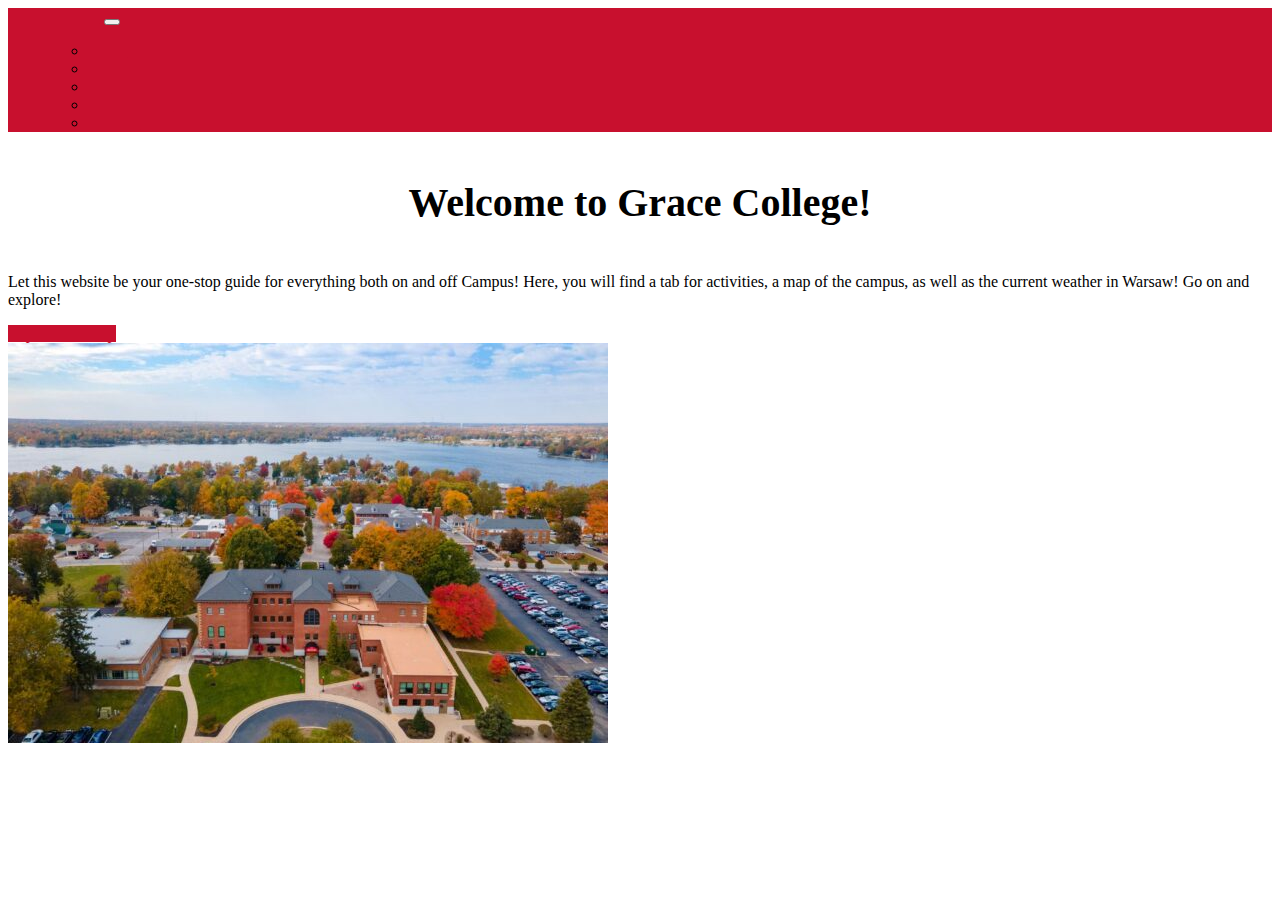
<file: index.html>
<!DOCTYPE html>
<html lang="en">
<head>
    <meta charset="UTF-8">
    <meta name="viewport" content="width=device-width, initial-scale=1.0">
    <title>Home</title>
    <link href = "https://cdn.jsdelivr.net/npm/bootstrap@5.3.8/dist/css/bootstrap.min.css" rel="stylesheet" integrity="sha384-sRIl4kxILFvY47J16cr9ZwB07vP4J8+LH7qKQnuqkuIAvNWLzeN8tE5YBujZqJLB" crossorigin="anonymous">
    <link rel ="stylesheet" href="styles/styles.css">
</head>
<body>
    <nav class="navbar navbar-expand-lg navbar-dark bg-primary">
    <div class="container-fluid">
        <a class="navbar-brand" href="#">Grace College</a>
        <button class="navbar-toggler" type="button" data-bs-toggle="collapse" data-bs-target="#navbarNav"
        aria-controls="navbarNav" aria-expanded="false" aria-label="Toggle navigation">
        <span class="navbar-toggler-icon"></span>
        </button>

        <div class="collapse navbar-collapse" id="navbarNav">
        <ul class="navbar-nav ms-auto">
            <ul class="navbar-nav ms-auto">
            <li class="nav-item">
            <a class="nav-link active" aria-current="page" href="index.html">Home</a>
            </li>
            <li class="nav-item">
            <a class="nav-link" href="OCA.html">On Campus Activities</a>
            </li>
            <li class="nav-item">
            <a class="nav-link" href="OfCA.html">Off Campus Activities</a>
            </li>
            <li class="nav-item">
            <a class="nav-link" href="map.html">Campus Map</a>
            </li>
            <li class="nav-item">
            <a class="nav-link" href="weather.html">Weather</a>
            </li>
        </ul>
        </div>
    </div>
    </nav>
   <div class="container my-5">
        <div class="row align-items-center">
            
            <div class="col-lg-6">
                <h1 class="display-4 fw-bold text-primary mb-3">
                    Welcome to Grace College!
                </h1>
                <p class="lead text-muted mb-4">
                    Let this website be your one-stop guide for everything both on and off Campus! 
                    Here, you will find a tab for activities, a map of the campus, as well as the current weather in Warsaw! Go on and explore!
                </p>
                <div class = "text-center">
                <a href="map.html" class="btn btn-primary btn-lg">Explore the Map</a>
                </div>
            </div>

            <div class="col-lg-6 mt-4 mt-lg-0">
                <img src= "images/Grace.jpg" 
                     alt="Grace College" 
                     class="img-fluid rounded shadow">
            </div>
        </div>
    </div>

    <script src="https://cdn.jsdelivr.net/npm/bootstrap@5.3.0/dist/js/bootstrap.bundle.min.js"></script>
</body>
</html>
</file>
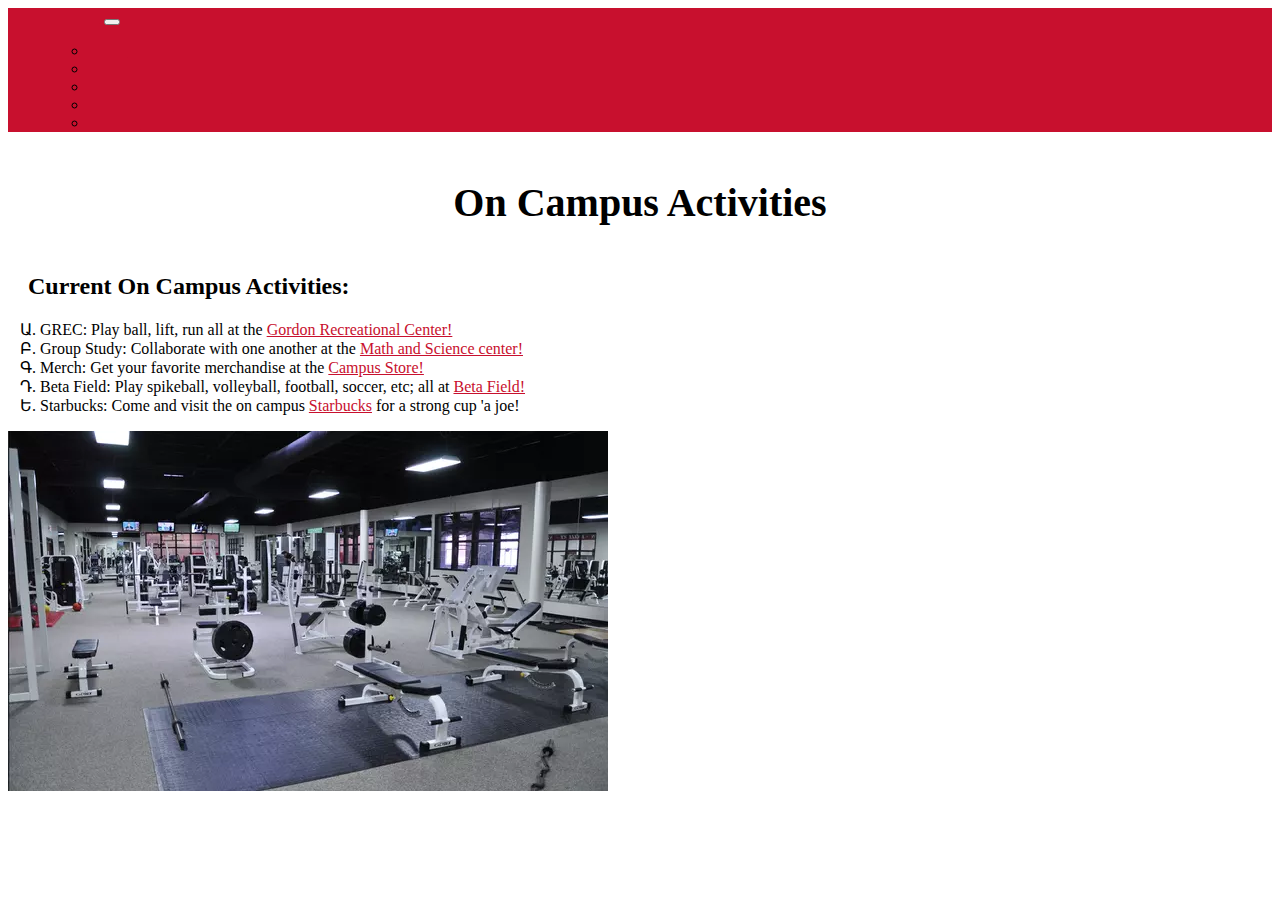
<file: OCA.html>
<!DOCTYPE html>
<html lang="en">
<head>
    <meta charset="UTF-8">
    <meta name="viewport" content="width=device-width, initial-scale=1.0">
    <title>On Campus Activities</title>
    <link href = "https://cdn.jsdelivr.net/npm/bootstrap@5.3.8/dist/css/bootstrap.min.css" rel="stylesheet" integrity="sha384-sRIl4kxILFvY47J16cr9ZwB07vP4J8+LH7qKQnuqkuIAvNWLzeN8tE5YBujZqJLB" crossorigin="anonymous">
    <link rel ="stylesheet" href="styles/styles.css">
</head>
<body>
    <nav class="navbar navbar-expand-lg navbar-dark bg-primary">
    <div class="container-fluid">
        <a class="navbar-brand" href="#">Grace College</a>
        <button class="navbar-toggler" type="button" data-bs-toggle="collapse" data-bs-target="#navbarNav"
        aria-controls="navbarNav" aria-expanded="false" aria-label="Toggle navigation">
        <span class="navbar-toggler-icon"></span>
        </button>

        <div class="collapse navbar-collapse" id="navbarNav">
        <ul class="navbar-nav ms-auto">
            <ul class="navbar-nav ms-auto">
            <li class="nav-item">
            <a class="nav-link" href="index.html">Home</a>
            </li>
            <li class="nav-item">
            <a class="nav-link active" href="OCA.html">On Campus Activities</a>
            </li>
            <li class="nav-item">
            <a class="nav-link" href="OfCA.html">Off Campus Activities</a>
            </li>
            <li class="nav-item">
            <a class="nav-link" href="map.html">Campus Map</a>
            </li>
            <li class="nav-item">
            <a class="nav-link" href="weather.html">Weather</a>
            </li>
        </ul>
        </div>
    </div>
    </nav>

<h1 class="display-4 fw-bold text-primary mb-3">
        On Campus Activities
    </h1>

    <div class="row align-items-center">
        
        <div class="col-lg-6">
            <h2 class="mb-4">
                Current On Campus Activities:             
            </h2>
            
            <ul class="ul">
                <li class="mb-4 fs-5">GREC: Play ball, lift, run all at the <a href="map.html?place=gym">Gordon Recreational Center!</a></li>
                <li class="mb-4 fs-5">Group Study: Collaborate with one another at the <a href="map.html?place=math">Math and Science center!</a></li>
                <li class="mb-4 fs-5">Merch: Get your favorite merchandise at the <a href="map.html?place=store">Campus Store!</a></li>
                <li class="mb-4 fs-5">Beta Field: Play spikeball, volleyball, football, soccer, etc; all at <a href="map.html?place=beta">Beta Field!</a></li>
                <li class="mb-4 fs-5">Starbucks: Come and visit the on campus <a href="map.html?place=starbucks">Starbucks</a> for a strong cup 'a joe!</li>
            </ul>
        </div> <div class="col-lg-6 mt-4 mt-lg-0">
            <img src="images/crop.jpg" 
                 alt="GREC" 
                 class="img-fluid rounded shadow">
        </div> </div> </div>



    <script
  src="https://cdn.jsdelivr.net/npm/bootstrap@5.3.3/dist/js/bootstrap.bundle.min.js" 
  integrity="sha384-0pUGZvbkm6XF6gxjEnlmuGrJXVbNuzT9qBBavbLwCsOGabYfZo0C2KcV0QO3AX0E" 
  crossorigin="anonymous"></script>  
</body>
</html>
</file>
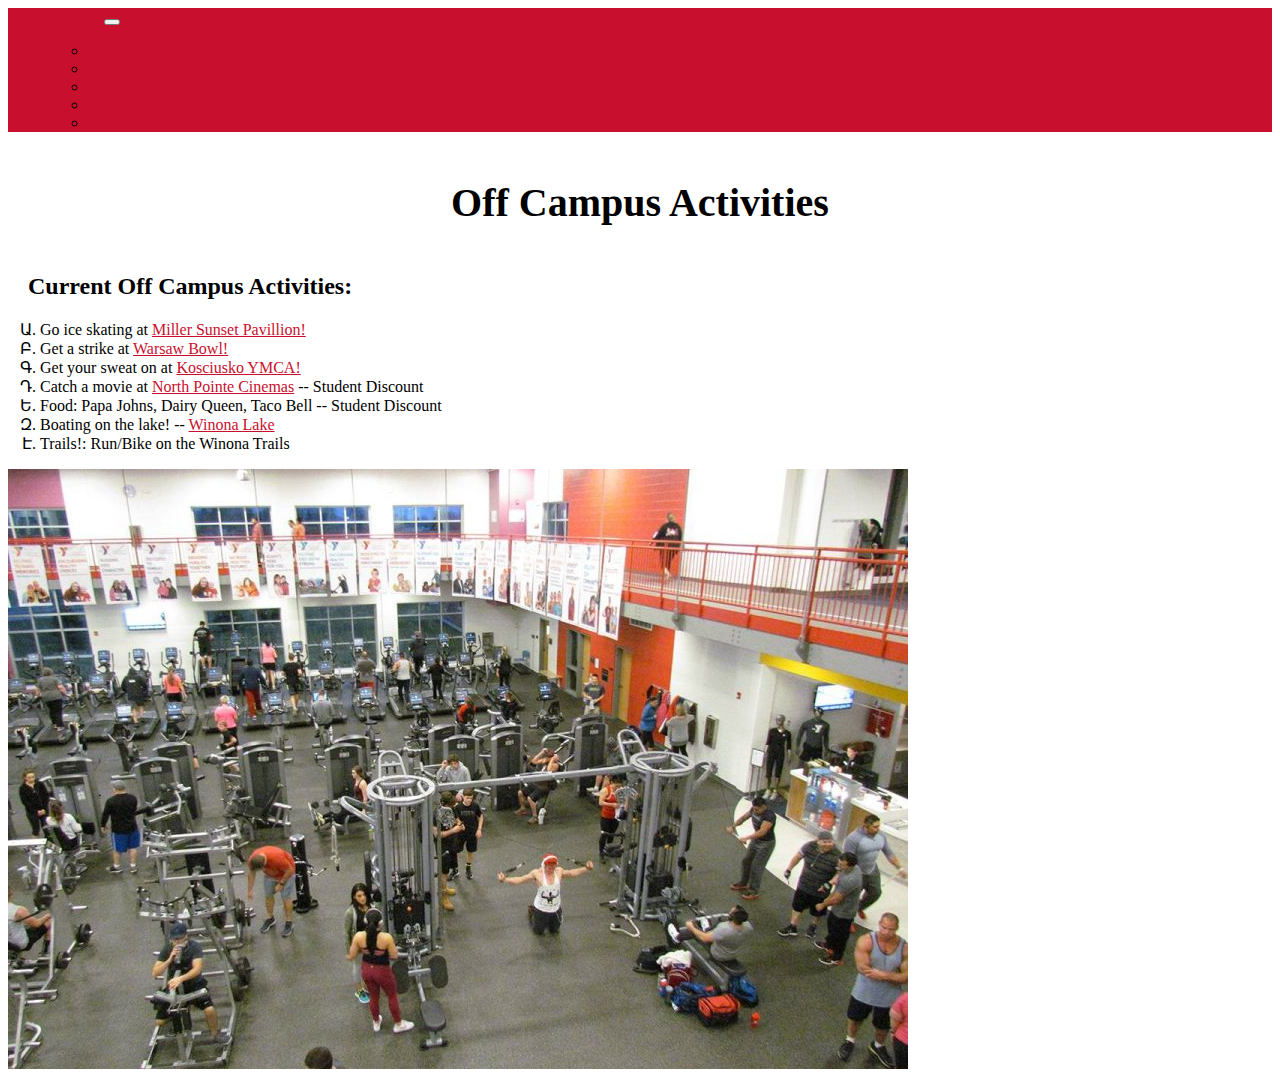
<file: OfCA.html>
<!DOCTYPE html>
<html lang="en">
<head>
    <meta charset="UTF-8">
    <meta name="viewport" content="width=device-width, initial-scale=1.0">
    <title>Off Campus Activites</title>
    <link href = "https://cdn.jsdelivr.net/npm/bootstrap@5.3.8/dist/css/bootstrap.min.css" rel="stylesheet" integrity="sha384-sRIl4kxILFvY47J16cr9ZwB07vP4J8+LH7qKQnuqkuIAvNWLzeN8tE5YBujZqJLB" crossorigin="anonymous">
    <link rel ="stylesheet" href="styles/styles.css">
</head>
<body>
    <nav class="navbar navbar-expand-lg navbar-dark bg-primary">
    <div class="container-fluid">
        <a class="navbar-brand" href="#">Grace College</a>
        <button class="navbar-toggler" type="button" data-bs-toggle="collapse" data-bs-target="#navbarNav"
        aria-controls="navbarNav" aria-expanded="false" aria-label="Toggle navigation">
        <span class="navbar-toggler-icon"></span>
        </button>
        <div class="collapse navbar-collapse" id="navbarNav">
        <ul class="navbar-nav ms-auto">
            <ul class="navbar-nav ms-auto">
            <li class="nav-item">
            <a class="nav-link " aria-current="page" href="index.html">Home</a>
            </li>
            <li class="nav-item">
            <a class="nav-link" href="OCA.html">On Campus Activities</a>
            </li>
            <li class="nav-item">
            <a class="nav-link active" href="OfCA.html">Off Campus Activities</a>
            </li>
            <li class="nav-item">
            <a class="nav-link" href="map.html">Campus Map</a>
            </li>
            <li class="nav-item">
            <a class="nav-link" href="weather.html">Weather</a>
            </li>
        </ul>
        </div>
    </div>
    </nav>
        <h1 class="display-4 fw-bold text-primary mb-3">
    Off Campus Activities
</h1>

<div class="row align-items-center">
    
    <div class="col-lg-6">
        <h2 class="mb-4">
            Current Off Campus Activities:             
        </h2>
        
        <ul class="ul list-unstyled"> <li class="mb-4 fs-5">Go ice skating at <a href="map.html?place=iceskate">Miller Sunset Pavillion!</a></li> <li class="mb-4 fs-5">Get a strike at <a href="map.html?place=bowl">Warsaw Bowl!</a></li>
            <li class="mb-4 fs-5">Get your sweat on at <a href="map.html?place=YMCA">Kosciusko YMCA!</a></li>
            <li class="mb-4 fs-5">Catch a movie at <a href="map.html?place=movie">North Pointe Cinemas</a> -- Student Discount</li>
            <li class="mb-4 fs-5">Food: Papa Johns, Dairy Queen, Taco Bell -- Student Discount</li>
            <li class="mb-4 fs-5">Boating on the lake! -- <a href="map.html?place=winona">Winona Lake</a></li>
            <li class="mb-4 fs-5">Trails!: Run/Bike on the Winona Trails</li>
        </ul>
    </div> 
    <div class="col-lg-6 mt-4 mt-lg-0">
        <img src="images/ymca.jpg" 
             alt="ymca" 
             class="img-fluid rounded shadow">
    </div>
    </div>
   





    <script
  src="https://cdn.jsdelivr.net/npm/bootstrap@5.3.3/dist/js/bootstrap.bundle.min.js" 
  integrity="sha384-0pUGZvbkm6XF6gxjEnlmuGrJXVbNuzT9qBBavbLwCsOGabYfZo0C2KcV0QO3AX0E" 
  crossorigin="anonymous"></script>  
</body>
</html>
</file>
<file: styles/styles.css>
h1{
    padding: 20px;
    text-align: center;
    font-size: 2.5rem;
}

h2{
    padding: 0 20px;
}

#map {
    height: 600px; 
    width: 100%; 
    border-radius: 8px;
    box-shadow: 0 4px 8px rgba(0,0,0,0.1);
    margin-bottom: 2rem; 
}

.bg-primary {
    background-color: #C8102E !important;}

.btn-primary{
    background-color: #C8102E !important;
    border-color: black !important;
}

.btn-primary:hover{
      background-color: #730f20 !important;
    border-color: black !important;
}

.text-primary {
    color: black !important; 
}

.ul{
    padding-left: 2rem;
    list-style:armenian;
}
a{
    color:#C8102E;
}
a.hover{
    color:#47040f;
}
</file>
